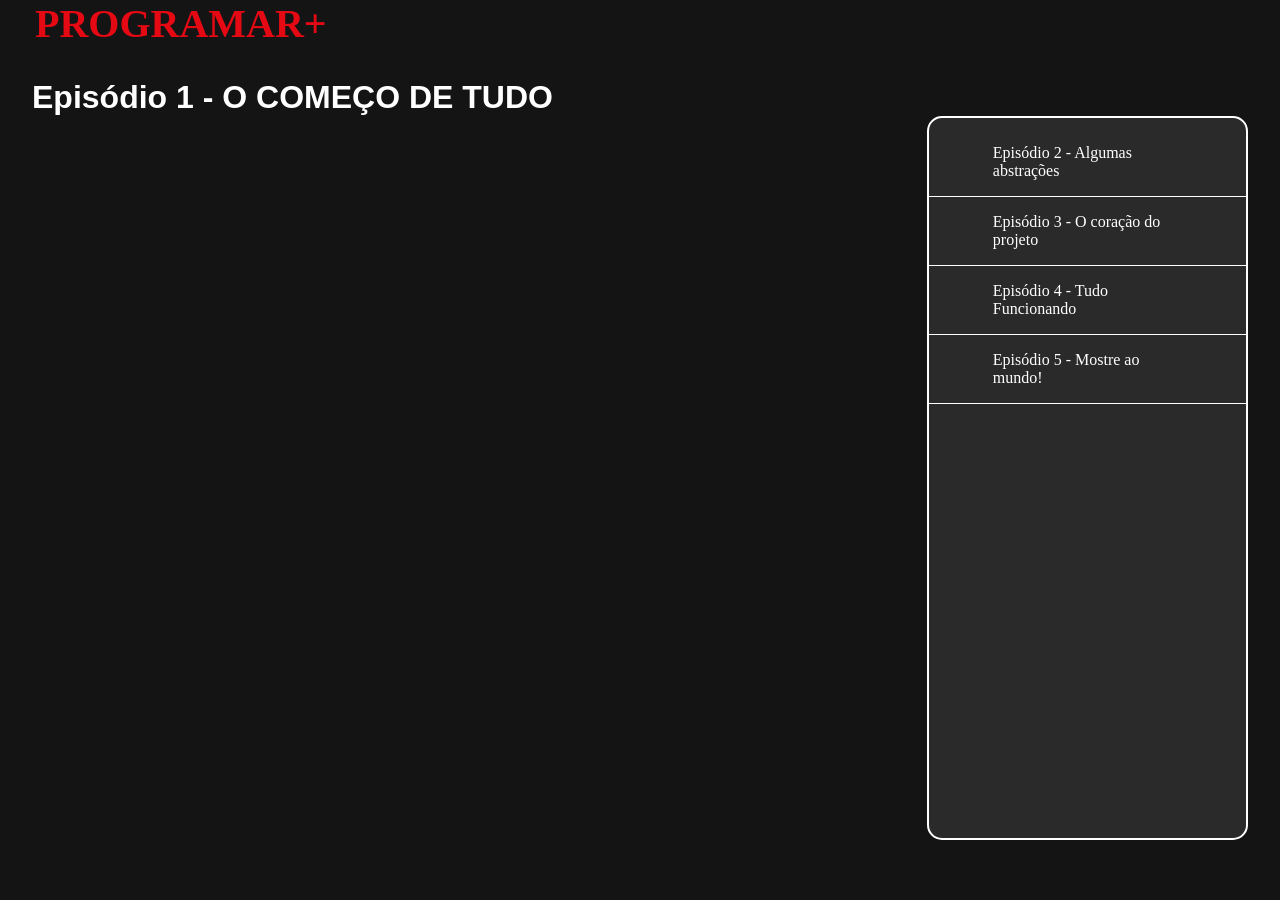
<file: conteudo/Clone-Twitter/clone-do-twitter.html>
<!DOCTYPE html>
<html lang="pt-BR">
<head>
    <meta charset="UTF-8">
    <meta name="viewport" content="width=device-width, initial-scale=1.0">
    <title>Programar+ Clone do Twitter</title>
    <link rel="stylesheet" href="../../style/main.css">
    <link rel="stylesheet" href="../../style/responsive.css">
    <link rel="stylesheet" href="../../style/episodios.css">
</head>
<body>
    <header>
        <div class="container">
            <a href="https://programarmais.github.io/ProgramarMais/">
                <h2 class="logo">PROGRAMAR+ </h2>
            </a>
            
            <!-- <nav>
                <a href="">Inicio</a>
                <a href="">Filmes</a>
                <a href="">Séires</a>
                <a href="">Dcoumentários</a>
                <a href="">Doramas</a>
            </nav> -->
        </div>
    </header>
    
    <div class="e-container">
        <h1>Episódio 1 - O COMEÇO DE TUDO</h1>
        <div class="conteudo">
            <div class="player">
                <iframe width="96%" height="720" src="//ok.ru/videoembed/3922359814869?nochat=1" frameborder="0" allow="autoplay" allowfullscreen></iframe>
            </div>
            <div class="episodios">
                <ul>
                    <a href="">
                        <li class="episodio">Episódio 2 - Algumas abstrações</li>
                    </a>
                    <a href="http://">
                        <li class="episodio">Episódio 3 - O coração do projeto</li>
                    </a>
                    <a href="http://">
                        <li class="episodio">Episódio 4 - Tudo Funcionando</li>
                    </a>
                    <a href="http://">
                        <li class="episodio">Episódio 5 - Mostre ao mundo!</li>
                    </a>
                </ul>
            </div>
        </div>
    </div>

</body>
</html>
</file>
<file: style/main.css>
:root{
    --vermelho: #E50914;
    --preta: #141414;
}

*{
    padding: 0;
    margin: 0;
    box-sizing: border-box;
}

body{
    background: var(--preta);
    font-family: 'Times New Roman', Times, serif; 
    color: #ffffff;
}

.logo{
    margin-left: 5px;
    color: var(--vermelho);
    font-family: 'Arial Black';
    font-size: 40px;
}

header nav a{
    text-decoration: none;
    color: #aaaaaa;
    margin-right: 10px;

}

header nav a:hover{
    color: #ffffff;
}

header .container{
    display: flex;
    align-items: center;
    justify-content: space-between;
}

.container a{
    text-decoration: none;
}

.filme-principal{
    font-size: 15px;
    background:linear-gradient(rgba(0,0,0, .50), rgba(0,0,0,50) 100%), url(../src/banner.png);
    height: 700px;
    background-size: cover;
    background-position: center;
    display: flex;
    flex-direction: column;
    justify-content: center;
    align-items: flex-start;
}

.filme-principal .descricao{
    margin-top: 10px;
    margin-bottom: 50px;
    font-family: 'Trubechet MS', 'Lucida Sans Unicode', 'Lucida Grande', 'Lucida Sans', Arial, sans-serif ;
}

.titulo{
    margin-top: 5%;
    font-size: 40px;
    font-family: 'Trubechet MS', 'Lucida Sans Unicode', 'Lucida Grande', 'Lucida Sans', Arial, sans-serif ;
}



.botao{
    background-color: rgba(0, 0, 0,.50);
    border: none;
    color: #ffffff;
    padding: 15px 30px;
    gap: 10px;
    cursor: pointer;
    transition: .5s ease all;

}

.botao:hover{
    background-color: #ffffff;
    color: #000000;
}

.botao i{
    margin-right: 8px;
}

.container{
    margin-left: 30px;
}

.filme-principal .container{
    width: 40%;
}

.box-filme{
    height: 100%;
    width: 100%;
    display: block;
}

.carrosel-filmes{
    padding-top: 20px;
}
.owl-carousel .owl-item img{
    border-radius: 15px;
}
</file>
<file: style/responsive.css>
@media screen and (max-width:700px) {
    header .container{
        display: flex;
        flex-direction: column;
    }

    .botao{
        margin-top: 5px;
        width: 300px;   
    }
}

@media screen and (min-width: 1000px) {
    .filme-principal .container{
        width: 50%;
    }
}
</file>
<file: style/episodios.css>
.e-container{
    display: flex;
    flex-direction: column;
    padding: 2rem;
}

.e-container h1{
    font-family: 'Trubechet MS', 'Lucida Sans Unicode', 'Lucida Grande', 'Lucida Sans', Arial, sans-serif ;
}



.conteudo{
    display: flex;
    /* flex-wrap: wrap; */
}

.player{
    width: 80%;
}

.episodios{
    padding-top: 10px;
    display: flex;
    justify-content: center;
    background-color: #2b2a2a;
    border: 2px solid #fff;
    border-radius: 15px;
}

.episodios a{
    text-decoration: none;
}

.episodio{
    padding: 1rem 4rem ;
    display: flex;
    align-items: center;
    border-bottom: 1px solid #ffffff;
    color: #ffffff;
}
</file>
